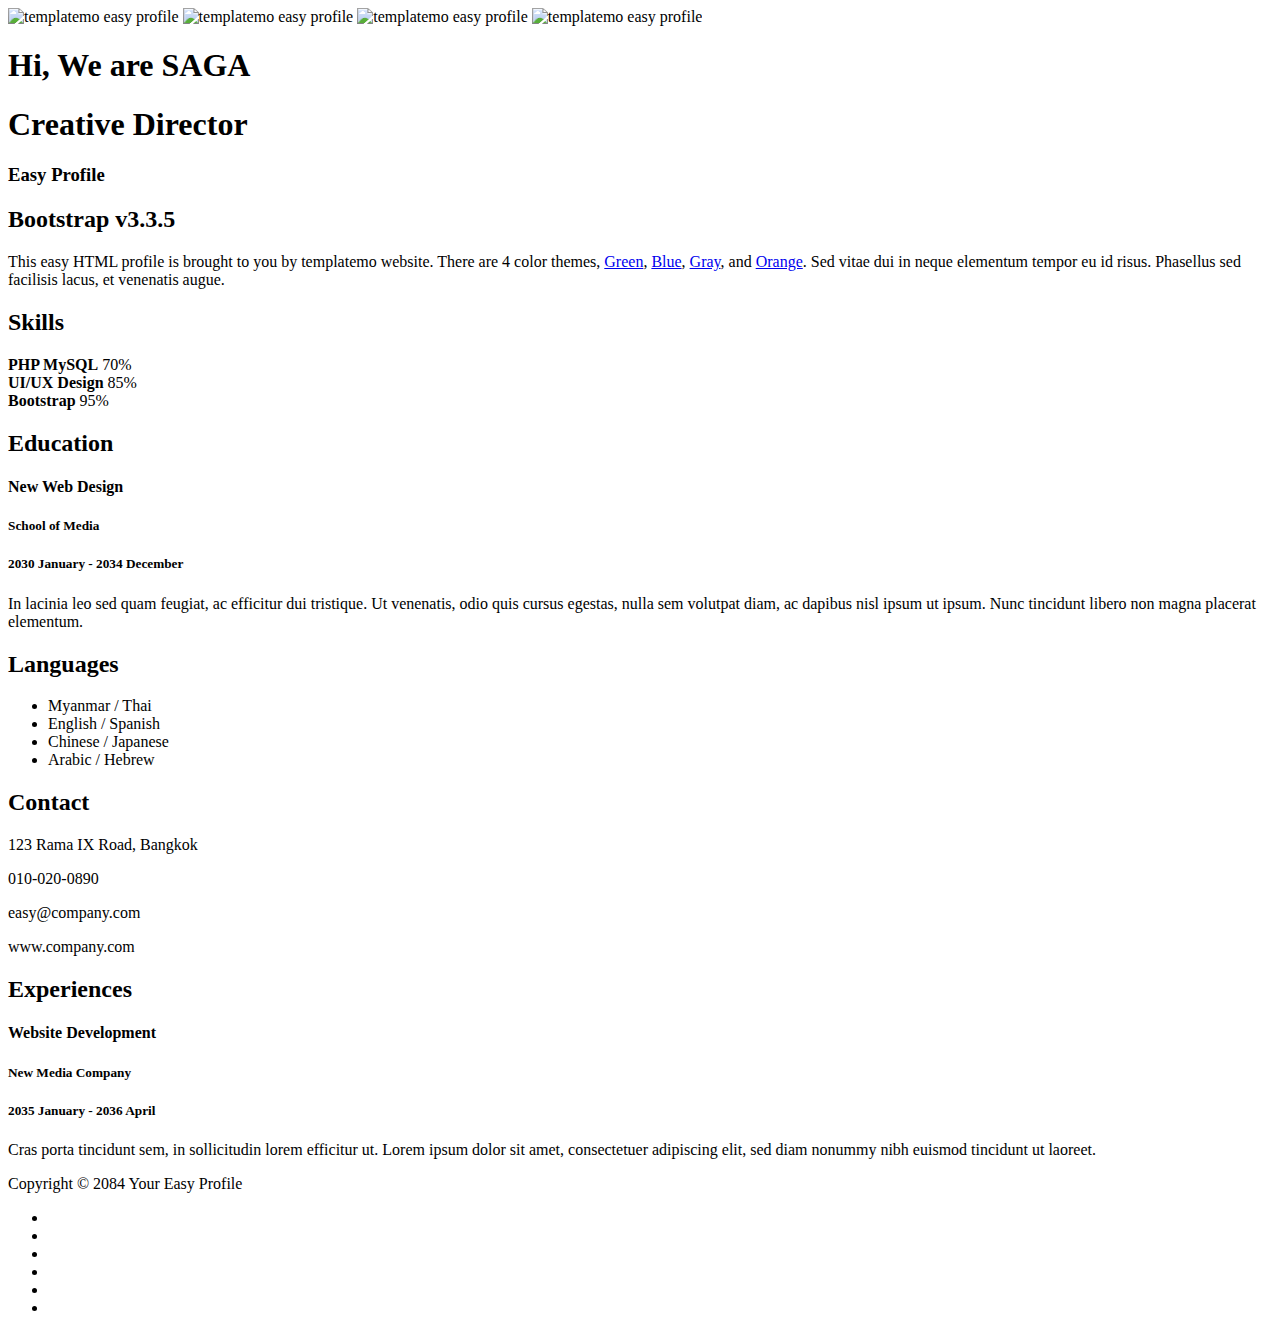
<file: src/main/resources/templates/index.html>
<!DOCTYPE html>
<html lang="en" xmlns:th="http://www.thymeleaf.org">
<head>
	<meta charset="utf-8">
	<title>Welcome to SAGA</title>
	<meta http-equiv="X-UA-Compatible" content="IE=Edge">
	<meta name="viewport" content="width=device-width, initial-scale=1">
	<meta name="keywords" content="">
	<meta name="description" content="">
<!-- 
Easy Profile Template
http://www.templatemo.com/tm-467-easy-profile
-->
	<!-- stylesheet css -->
	<link rel="stylesheet" th:href="@{css/bootstrap.min.css}"/>
	<link rel="stylesheet" th:href="@{css/font-awesome.min.css}"/>
	<link rel="stylesheet" th:href="@{css/templatemo-blue.css}"/>
</head>
<body data-spy="scroll" data-target=".navbar-collapse">

<!-- preloader section -->
<div class="preloader">
	<div class="sk-spinner sk-spinner-wordpress">
       <span class="sk-inner-circle"></span>
     </div>
</div>

<!-- header section -->
<header>
	<div class="container">
		<div class="row">
			<div class="col-md-12 col-sm-12">
				<img th:src="@{images/Saq.jpg}" class="img-responsive img-circle tm-border" alt="templatemo easy profile"/>
				<img th:src="@{images/Arm.jpg}" class="img-responsive img-circle tm-border" alt="templatemo easy profile"/>
				<img th:src="@{images/Gug.jpg}" class="img-responsive img-circle tm-border" alt="templatemo easy profile"/>
				<img th:src="@{images/Ar.jpg}" class="img-responsive img-circle tm-border" alt="templatemo easy profile"/>
				<h1 class="tm-title bold shadow" >Hi, We are SAGA </h1>
				<h1 class="white bold shadow">Creative Director</h1>
			</div>
		</div>
	</div>
</header>

<!-- about and skills section -->
<section class="container">
	<div class="row">
		<div class="col-md-6 col-sm-12">
			<div class="about">
				<h3 class="accent">Easy Profile</h3>
				<h2>Bootstrap v3.3.5</h2>
				<p>This easy HTML profile is brought to you by templatemo website. There are 4 color themes, <a href="index-green.html">Green</a>, <a href="index.html">Blue</a>, <a href="index-gray.html">Gray</a>, and <a href="index-orange.html">Orange</a>. Sed vitae dui in neque elementum tempor eu id risus. Phasellus sed facilisis lacus, et venenatis augue.</p>
			</div>
		</div>
		<div class="col-md-6 col-sm-12">
			<div class="skills">
				<h2 class="white">Skills</h2>
				<strong>PHP MySQL</strong>
				<span class="pull-right">70%</span>
					<div class="progress">
						<div class="progress-bar progress-bar-primary" role="progressbar" 
                        aria-valuenow="70" aria-valuemin="0" aria-valuemax="100" style="width: 70%;"></div>
					</div>
				<strong>UI/UX Design</strong>
				<span class="pull-right">85%</span>
					<div class="progress">
						<div class="progress-bar progress-bar-primary" role="progressbar" 
                        aria-valuenow="85" aria-valuemin="0" aria-valuemax="100" style="width: 85%;"></div>
					</div>
				<strong>Bootstrap</strong>
				<span class="pull-right">95%</span>
					<div class="progress">
						<div class="progress-bar progress-bar-primary" role="progressbar" 
                        aria-valuenow="95" aria-valuemin="0" aria-valuemax="100" style="width: 95%;"></div>
					</div>
			</div>
		</div>
	</div>
</section>

<!-- education and languages -->
<section class="container">
	<div class="row">
		<div class="col-md-8 col-sm-12">
			<div class="education">
				<h2 class="white">Education</h2>
					<div class="education-content">
						<h4 class="education-title accent">New Web Design</h4>
							<div class="education-school">
								<h5>School of Media</h5><span></span>
								<h5>2030 January - 2034 December</h5>
							</div>
						<p class="education-description">In lacinia leo sed quam feugiat, ac efficitur dui tristique. Ut venenatis, odio quis cursus egestas, nulla sem volutpat diam, ac dapibus nisl ipsum ut ipsum. Nunc tincidunt libero non magna placerat elementum.</p>
					</div>
			</div>
		</div>
		<div class="col-md-4 col-sm-12">
			<div class="languages">
				<h2>Languages</h2>
					<ul>
						<li>Myanmar / Thai</li>
						<li>English / Spanish</li>
						<li>Chinese / Japanese</li>
						<li>Arabic / Hebrew</li>
					</ul>
			</div>
		</div>
	</div>
</section>

<!-- contact and experience -->
<section class="container">
	<div class="row">
		<div class="col-md-4 col-sm-12">
			<div class="contact">
				<h2>Contact</h2>
					<p><i class="fa fa-map-marker"></i> 123 Rama IX Road, Bangkok</p>
					<p><i class="fa fa-phone"></i> 010-020-0890</p>
					<p><i class="fa fa-envelope"></i> easy@company.com</p>
					<p><i class="fa fa-globe"></i> www.company.com</p>
			</div>
		</div>
		<div class="col-md-8 col-sm-12">
			<div class="experience">
				<h2 class="white">Experiences</h2>
					<div class="experience-content">
						<h4 class="experience-title accent">Website Development</h4>
						<h5>New Media Company</h5><span></span>
						<h5>2035 January - 2036 April</h5>
						<p class="education-description">Cras porta tincidunt sem, in sollicitudin lorem efficitur ut. Lorem ipsum dolor sit amet, consectetuer adipiscing elit, sed diam nonummy nibh euismod tincidunt ut laoreet.</p>
					</div>
			</div>
		</div>
	</div>
</section>

<!-- footer section -->
<footer>
	<div class="container">
		<div class="row">
			<div class="col-md-12 col-sm-12">
				<p>Copyright &copy; 2084 Your Easy Profile</p>
				<ul class="social-icons">
					<li><a href="#" class="fa fa-facebook"></a></li>
                    <li><a href="#" class="fa fa-google-plus"></a></li>
					<li><a href="#" class="fa fa-twitter"></a></li>
					<li><a href="#" class="fa fa-dribbble"></a></li>
					<li><a href="#" class="fa fa-github"></a></li>
					<li><a href="#" class="fa fa-behance"></a></li>
				</ul>
			</div>
		</div>
	</div>
</footer>

<!-- javascript js -->	
<script th:src="@{js/jquery.js}"></script>
<script th:src="@{js/bootstrap.min.js}"></script>
<script th:src="@{js/jquery.backstretch.min.js}"></script>
<script th:src="@{js/custom.js}"></script>

</body>
</html>
</file>
